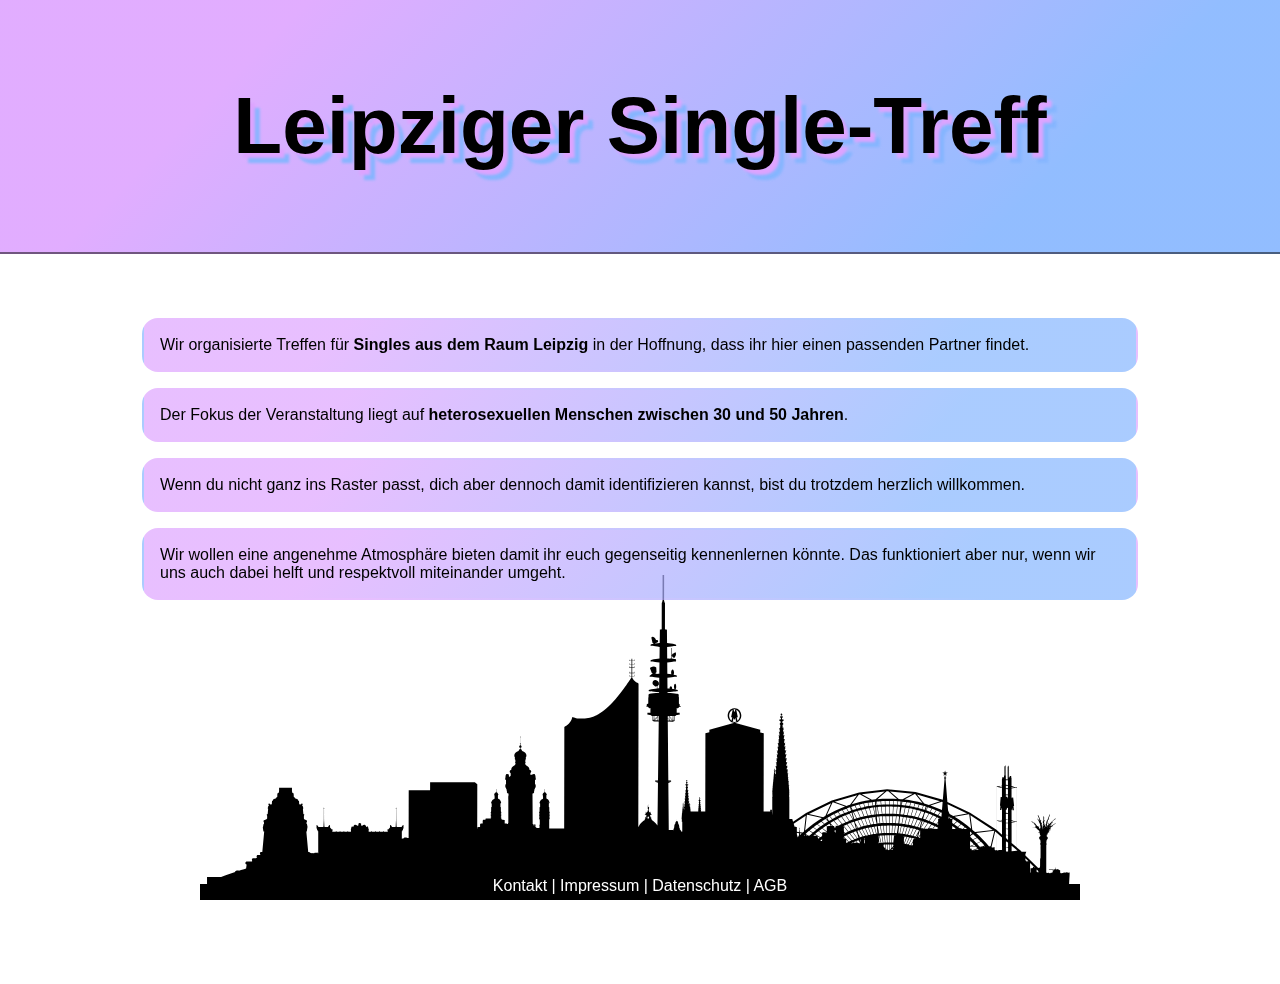
<file: index.html>
<!DOCTYPE html>
<html lang="de">
<meta charset="UTF-8">
<meta name="viewport" content="width=device-width,initial-scale=1">
<title>❤️ Leipziger Single-Treff</title>
<link rel="stylesheet" href="./style/main.css">
<!-- <script src=""></script> -->

<body>
    <header>
        <h1>
            Leipziger
            <!-- <br /> -->
            Single-Treff
        </h1>
    </header>

    <!-- <div class="teaser">
        <img src="./images/silhouette1.jpg">
    </div> -->

    <div class="content">
        <p>Wir organisierte Treffen für <strong>Singles aus dem Raum Leipzig</strong> in der Hoffnung, dass ihr hier einen passenden Partner findet.</p>
        <p>Der Fokus der Veranstaltung liegt auf <strong>heterosexuellen Menschen zwischen 30 und 50 Jahren</strong>.</p>
        <p>Wenn du nicht ganz ins Raster passt, dich aber dennoch damit identifizieren kannst, bist du trotzdem herzlich willkommen.</p>
        <p>Wir wollen eine angenehme Atmosphäre bieten damit ihr euch gegenseitig kennenlernen könnte. Das funktioniert aber nur, wenn wir uns auch dabei helft und respektvoll miteinander umgeht.</p>
    </div>

    <footer>
        <div class="footer-img-container">
            <img src="./images/leipzig_1.svg">
        </div>
        <div class="footer">
            <a href="./legal.html">Kontakt | Impressum | Datenschutz | AGB</a>
        </div>
    </footer>

</body>

</html>
</file>
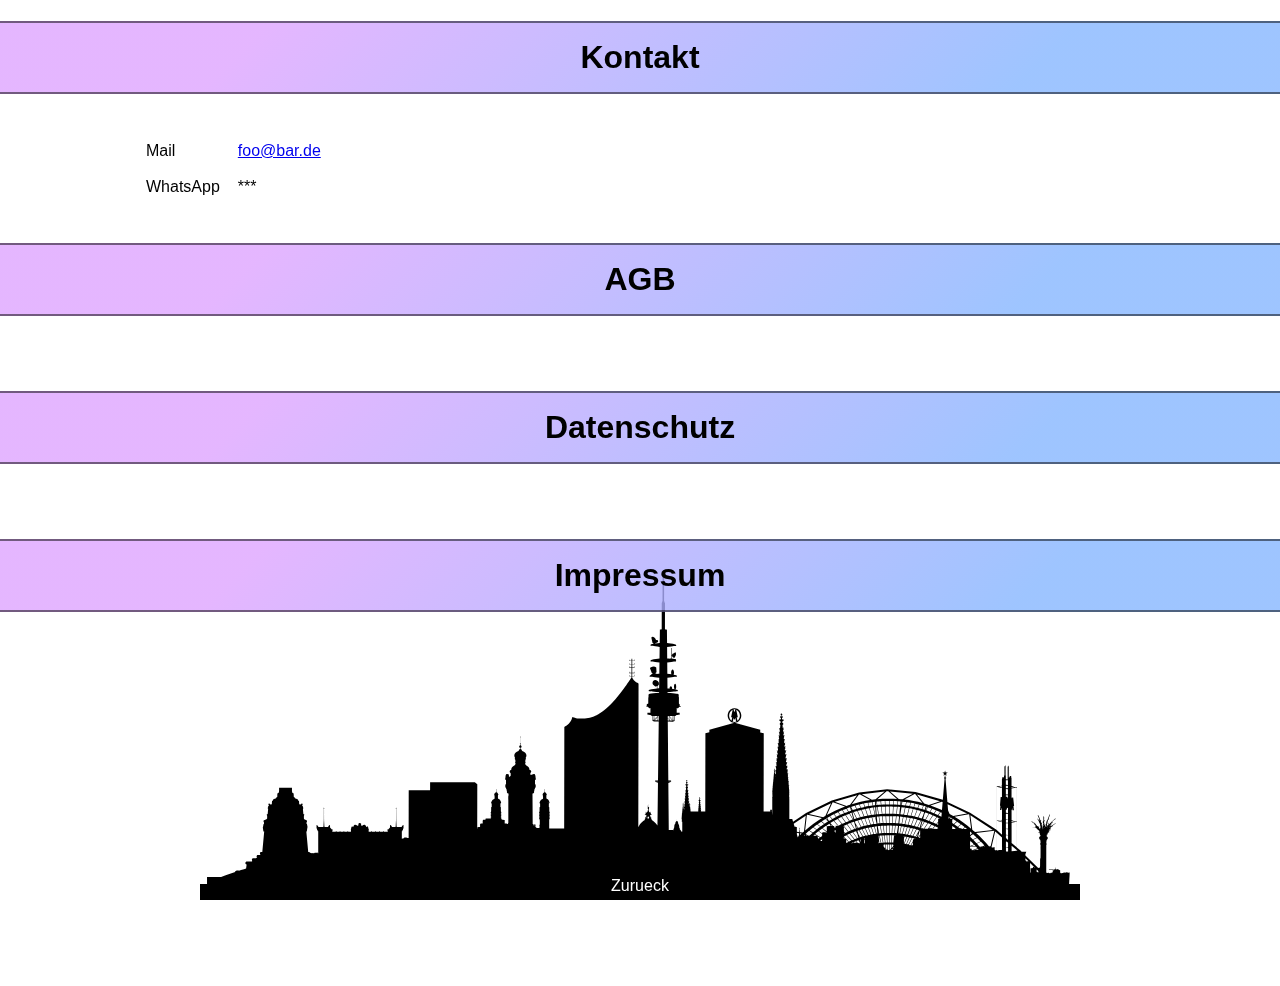
<file: legal.html>
<!DOCTYPE html>
<html lang="de">
<meta charset="UTF-8">
<meta name="viewport" content="width=device-width,initial-scale=1">
<title>❤️ Leipziger Single-Treff</title>
<link rel="stylesheet" href="./style/legal.css">
<!-- <script src=""></script> -->

<body>
    <h1>
        Kontakt
    </h1>

    <table class='content'>
        <tr>
            <td>Mail</td>
            <td><a href="mailto:foo@bar.de">foo@bar.de</a></td>
        </tr>
        <tr>
            <td>WhatsApp</td>
            <td>***</td>
        </tr>
    </table>

    <h1>
        AGB
    </h1>

    <p>
    </p>

    <h1>
        Datenschutz
    </h1>

    <p>
    </p>

    <h1>
        Impressum
    </h1>

    <p>
    </p>

    <footer>
        <div class="footer-img-container">
            <img src="./images/leipzig_1.svg">
        </div>
        <div class="footer">
            <a href="./index.html">Zurueck</a>
        </div>
    </footer>
</body>

</html>
</file>
<file: style/main.css>
body {
    margin: 0;
    padding: 0;

    text-align: center;
    font-size: 12pt;
    font-family: sans-serif;

    margin-bottom: 20rem;
}

header {
    background-image: linear-gradient(135deg, rgba(222, 164, 255, .9) 20%, rgba(134, 182, 255, .9) 80%);
    /* background-repeat: no-repeat;
    background-position: center;
    background-position: bottom; */

    width: 100vw;
    margin: 0;

    border: 0;
    border-bottom: 2px;
    border-style: solid;
    border-color: rgba(0,0,0,.5);

}

h1 {
    padding: 5rem 0 5rem;
    margin: 0;
    font-size: 5rem;
    text-shadow: .3rem .3rem 3px rgb(222, 164, 255), .6rem .6rem 3px rgb(134, 182, 255);
}

.content {
    max-width: 65rem;
    margin: auto;
    padding: 3rem 1rem;
}
.content p {
    margin-left: auto;
    margin-right: auto;
    max-width: 60rem;

    background-image: linear-gradient(135deg, rgba(222, 164, 255,.7) 20%, rgba(134, 182, 255,.7) 80%);
    border-radius: 1rem;
    padding: 1rem;
    text-align: left;
    hyphens: auto;

    border: 2px solid rgba(0,0,0,.0);
}
.content p:hover {
    background-image: linear-gradient(135deg, rgba(222, 164, 255,.9) 20%, rgba(134, 182, 255,.9) 80%);
    border: 2px solid rgba(0,0,0,.5);
}

.footer-img-container {
    position: fixed;
    bottom: 0;
    width: 100%;
    z-index: -1;
}

.footer-img-container img {
    width: 100%;
    max-width: 55rem;
    height: auto;
    padding: 0;
    vertical-align: bottom;
}


.footer {
    position: fixed;
    left: 0;
    bottom: 0;
    width: 100%;

    border: 0;
    /* border-bottom: .3rem; */
    border-style: solid;
    border-color: rgb(0, 0, 0);
    z-index: -1;
    padding: .3rem 0;
}

.footer a {
    display: block;
    text-shadow: 0 0 1px black;
    font-size: 1rem;
    color: white;
    text-decoration: none;
}
.footer a:hover {
    text-decoration: underline;
}
</file>
<file: style/legal.css>
body {
    margin: 0;
    padding: 0;

    text-align: center;
    font-size: 12pt;
    font-family: sans-serif;

    margin-bottom: 20rem;
}

h1 {
    background-image: linear-gradient(135deg, rgba(222, 164, 255,.8) 20%, rgba(134, 182, 255,.8) 80%);
    padding: 1rem;
    border-width: 2px 0;
    border-style: solid;
    border-color: rgba(0,0,0,.5);
    vertical-align: middle;
}

.content {
    max-width: 65rem;
    margin: auto;
}

table {
    display: block;
    padding: 1rem;
    /* width: 100%; */
    text-align: left;
}
td {
    padding: .5rem;
}

p {
    padding: 1rem;
    text-align: left;
    hyphens: auto;
}

.footer-img-container {
    position: fixed;
    bottom: 0;
    width: 100%;
    z-index: -1;
}

.footer-img-container img {
    width: 100%;
    max-width: 55rem;
    height: auto;
    padding: 0;
    vertical-align: bottom;
}

.footer {
    position: fixed;
    left: 0;
    bottom: 0;
    width: 100%;
    padding: .3rem 0;
}
.footer a {
    display: block;
    text-shadow: 0 0 1px black;
    /* width: 100%; */
    font-size: 1rem;
    color: white;
    text-decoration: none;
}
</file>
